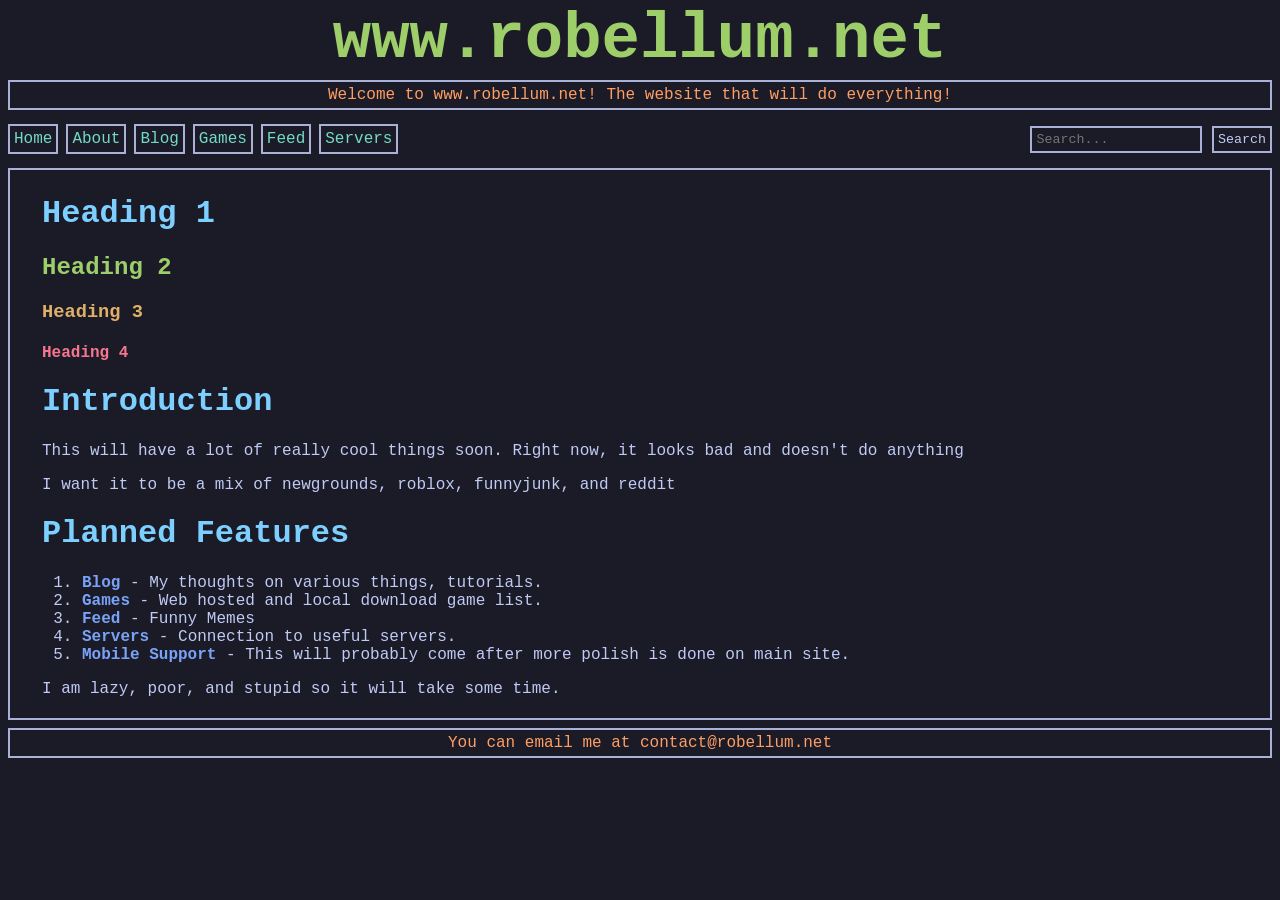
<file: docs/index.html>
<!DOCTYPE html>
<html lang="en">
<head>
    <meta charset="UTF-8">
    <meta name="viewport" content="device-width, initial-scale=1.0">
    <title>Robellum</title>
    <link rel="stylesheet" href="style.css"
</head>
<body>
    <div class="title">www.robellum.net</div>
    <div class="banner">Welcome to www.robellum.net! The website that will do everything!</div>
    <div class="header">
      <ul>
        <li><a href="#">Home</a></li>
        <li><a href="#">About</a></li>
        <li><a href="#">Blog</a></li>
        <li><a href="#">Games</a></li>
        <li><a href="#">Feed</a></li>
        <li><a href="#">Servers</a></li>
      </ul>
      <div>
        <input type="search" id="query" name="q" placeholder="Search...">
        <button id="header-search">Search</button>
      </div>
    </div>
    <div class="container">
      <h1>Heading 1</h1>
      <h2>Heading 2</h2>
      <h3>Heading 3</h3>
      <h4>Heading 4</h4>
      <h1>Introduction</h1>
      <p>This will have a lot of really cool things soon. Right now, it looks bad and doesn't do anything</p>
      <p>I want it to be a mix of newgrounds, roblox, funnyjunk, and reddit</p>
      <h1>Planned Features</h1>
      <ol>
        <li><span class="bold">Blog</span> - My thoughts on various things, tutorials.</li>
        <li><span class="bold">Games</span> - Web hosted and local download game list.</li>
        <li><span class="bold">Feed</span> - Funny Memes</li>
        <li><span class="bold">Servers</span> - Connection to useful servers.</li>
        <li><span class="bold">Mobile Support</span> - This will probably come after more polish is done on main site.</li>
      </ol>
      <p>I am lazy, poor, and stupid so it will take some time.</p>
    </div>
    <div class="footer">You can email me at contact@robellum.net</div>
</body>
</html>
</file>
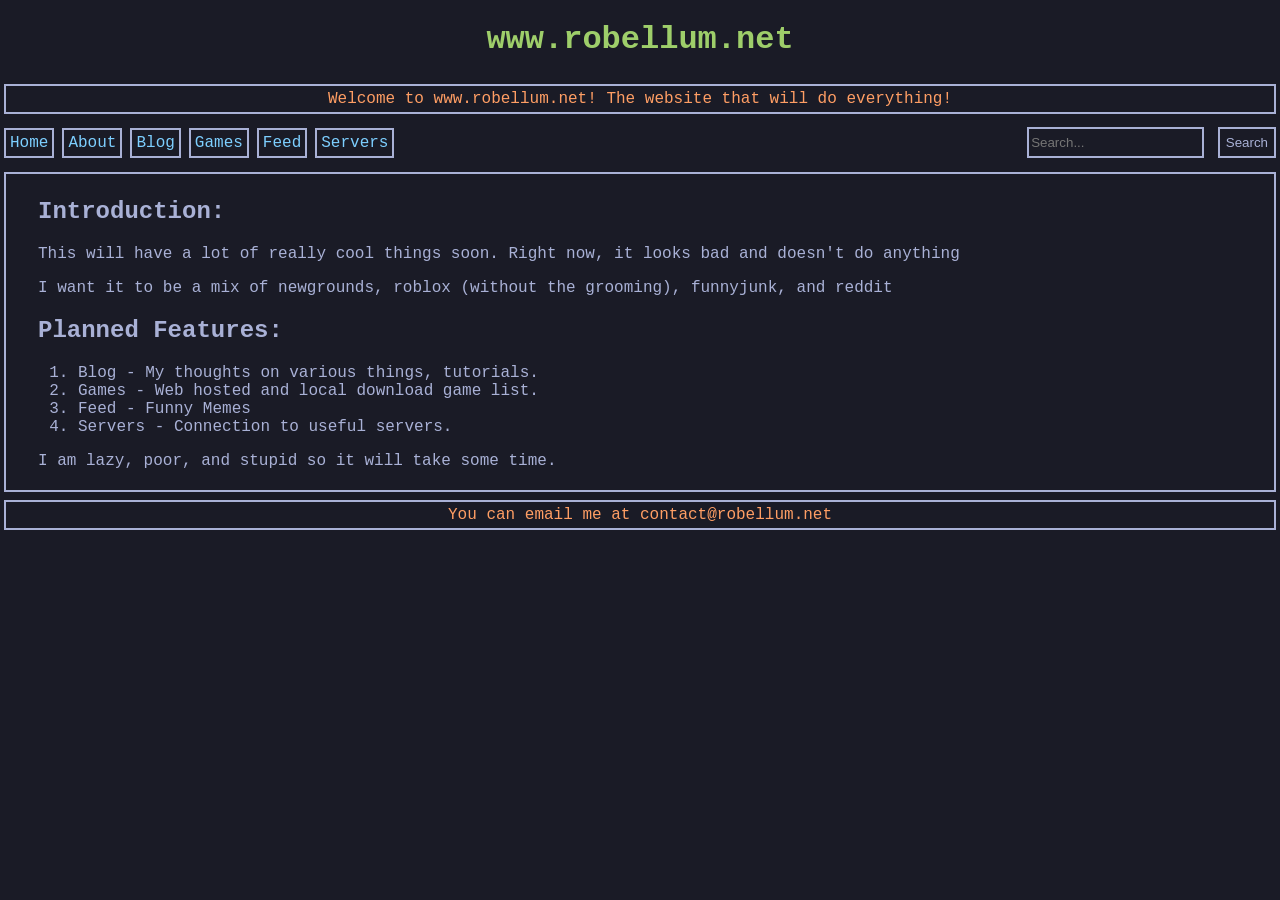
<file: root/index.html>
<!DOCTYPE html>
<html lang="en">
<head>
    <meta charset="UTF-8">
    <meta name="viewport" content="device-width, initial-scale=1.0">
    <title>Robellum</title>
    <link rel="stylesheet" href="style.css"
</head>
<body>
    <div class="title"><h1>www.robellum.net</h1></div>
    <div class="banner">Welcome to www.robellum.net! The website that will do everything!</div>
    <div class="header">
      <ul>
        <li><a href="#">Home</a></li>
        <li><a href="#">About</a></li>
        <li><a href="#">Blog</a></li>
        <li><a href="#">Games</a></li>
        <li><a href="#">Feed</a></li>
        <li><a href="#">Servers</a></li>
      </ul>
      <div>
        <input type="search" id="query" name="q" placeholder="Search...">
        <button id="header-search">Search</button>
      </div>
    </div>
    <div class="container">
      <h2>Introduction:</h2>
      <p>This will have a lot of really cool things soon. Right now, it looks bad and doesn't do anything</p>
      <p>I want it to be a mix of newgrounds, roblox (without the grooming), funnyjunk, and reddit</p>
      <h2>Planned Features:</h2>
      <ol>
        <li>Blog - My thoughts on various things, tutorials.</li>
        <li>Games - Web hosted and local download game list.</li>
        <li>Feed - Funny Memes</li>
        <li>Servers - Connection to useful servers.</li>
      </ol>
      <p>I am lazy, poor, and stupid so it will take some time.</p>
    </div>
    <div class="footer">You can email me at contact@robellum.net</div>
</body>
</html>
</file>
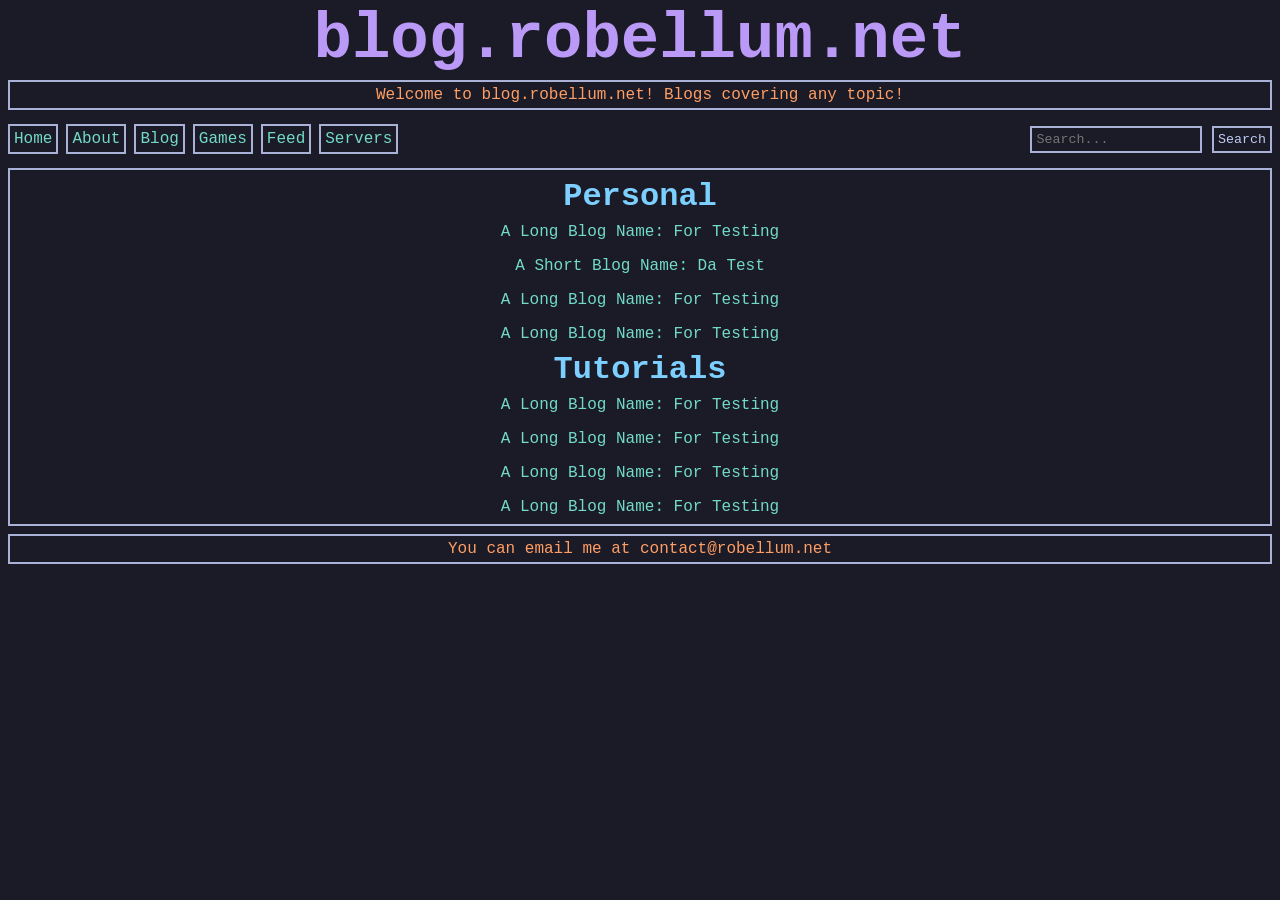
<file: docs/blog/index.html>
<!DOCTYPE html>
<html lang="en">
<head>
    <meta charset="UTF-8">
    <meta name="viewport" content="device-width, initial-scale=1.0">
    <title>Robellum</title>
    <link rel="stylesheet" href="style.css"
</head>
<body>
    <div class="title">blog.robellum.net</div>
    <div class="banner">Welcome to blog.robellum.net! Blogs covering any topic!</div>
    <div class="header">
      <ul>
        <li><a href="#">Home</a></li>
        <li><a href="#">About</a></li>
        <li><a href="#">Blog</a></li>
        <li><a href="#">Games</a></li>
        <li><a href="#">Feed</a></li>
        <li><a href="#">Servers</a></li>
      </ul>
      <div>
        <input type="search" id="query" name="q" placeholder="Search...">
        <button id="header-search">Search</button>
      </div>
    </div>
    <div class="container centered">
      <h1>Personal</h1>
      <ul>
        <li><a href="#">A Long Blog Name: For Testing</a></li>
        <li><a href="#">A Short Blog Name: Da Test</a></li>
        <li><a href="#">A Long Blog Name: For Testing</a></li>
        <li><a href="#">A Long Blog Name: For Testing</a></li>
      </ul>
      <h1>Tutorials</h1>
      <ul>
        <li><a href="#">A Long Blog Name: For Testing</a></li>
        <li><a href="#">A Long Blog Name: For Testing</a></li>
        <li><a href="#">A Long Blog Name: For Testing</a></li>
        <li><a href="#">A Long Blog Name: For Testing</a></li>
      </ul>
    </div>
    <div class="footer">You can email me at contact@robellum.net</div>
</body>
</html>
</file>
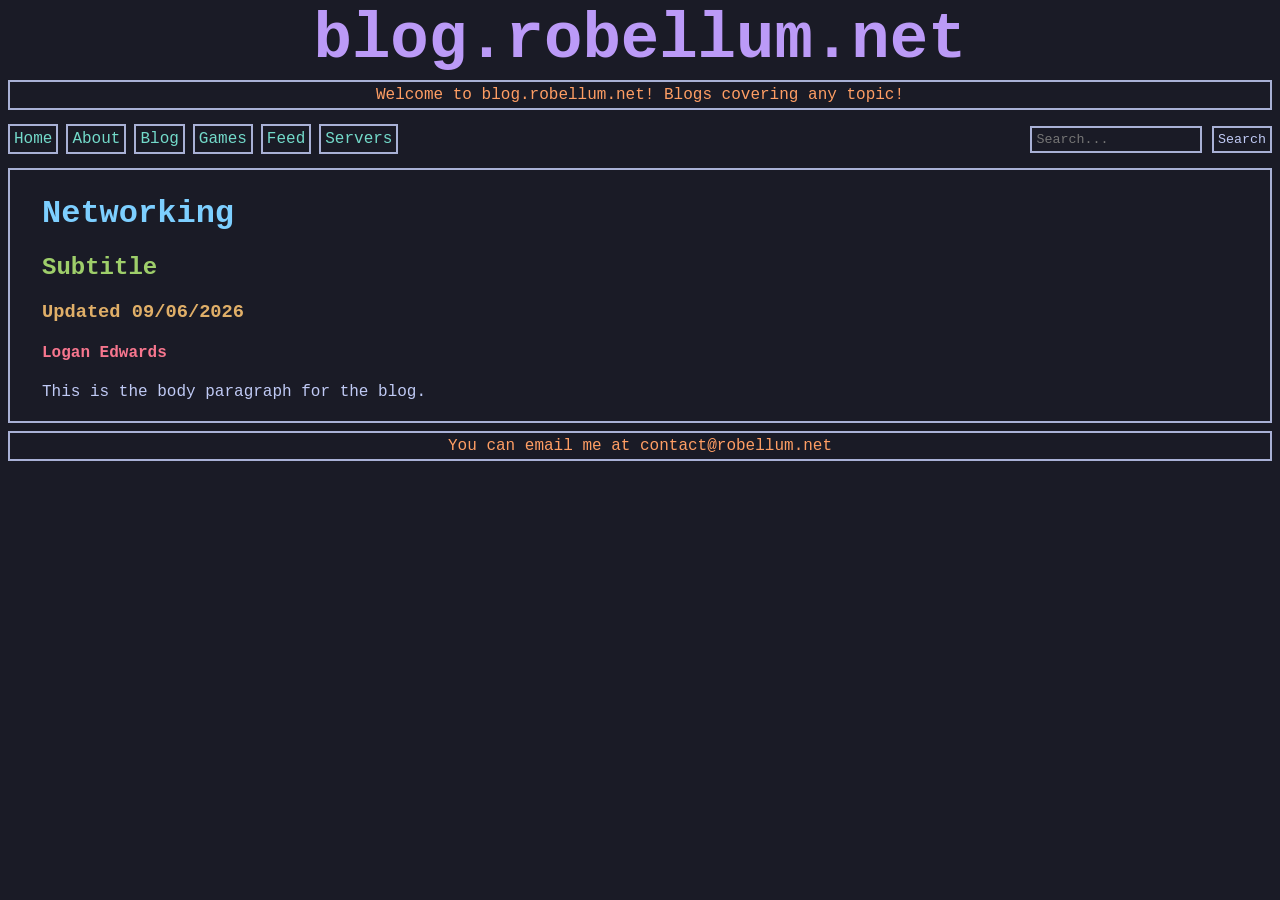
<file: docs/blog/networking/index.html>
<!DOCTYPE html>
<html lang="en">
<head>
    <meta charset="UTF-8">
    <meta name="viewport" content="device-width, initial-scale=1.0">
    <title>Robellum</title>
    <link rel="stylesheet" href="../style.css"
</head>
<body>
    <div class="title">blog.robellum.net</div>
    <div class="banner">Welcome to blog.robellum.net! Blogs covering any topic!</div>
    <div class="header">
      <ul>
        <li><a href="#">Home</a></li>
        <li><a href="#">About</a></li>
        <li><a href="#">Blog</a></li>
        <li><a href="#">Games</a></li>
        <li><a href="#">Feed</a></li>
        <li><a href="#">Servers</a></li>
      </ul>
      <div>
        <input type="search" id="query" name="q" placeholder="Search...">
        <button id="header-search">Search</button>
      </div>
    </div>
    <div class="container">
      <h1>Networking</h1>
      <h2>Subtitle</h2>
      <h3>Updated 09/06/2026</h3>
      <h4>Logan Edwards</h4>
      <p>This is the body paragraph for the blog.</p>
    </div>
    <div class="footer">You can email me at contact@robellum.net</div>
</body>
</html>
</file>
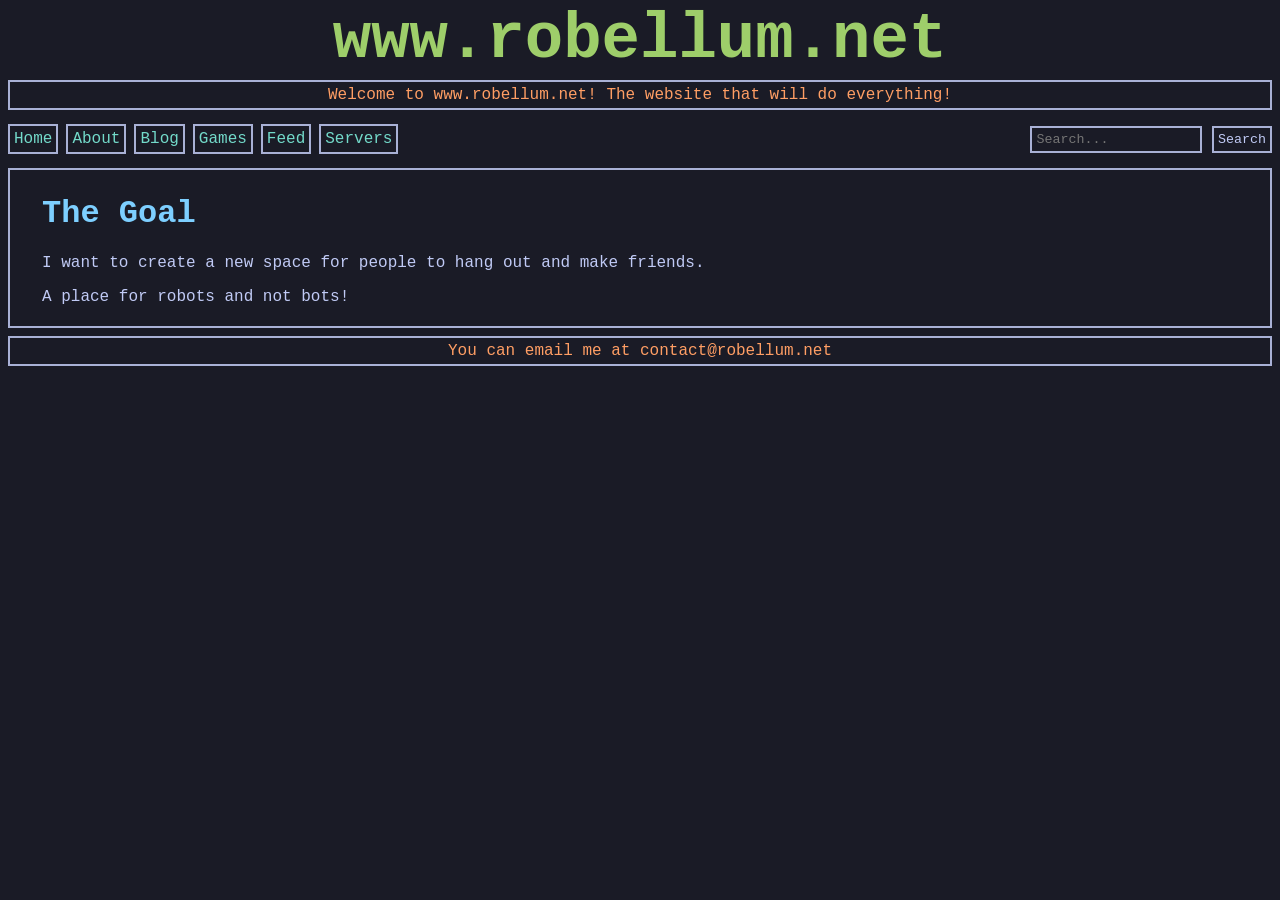
<file: docs/about.html>
<!DOCTYPE html>
<html lang="en">
<head>
    <meta charset="UTF-8">
    <meta name="viewport" content="device-width, initial-scale=1.0">
    <title>Robellum</title>
    <link rel="stylesheet" href="style.css"
</head>
<body>
    <div class="title">www.robellum.net</div>
    <div class="banner">Welcome to www.robellum.net! The website that will do everything!</div>
    <div class="header">
      <ul>
        <li><a href="#">Home</a></li>
        <li><a href="#">About</a></li>
        <li><a href="#">Blog</a></li>
        <li><a href="#">Games</a></li>
        <li><a href="#">Feed</a></li>
        <li><a href="#">Servers</a></li>
      </ul>
      <div>
        <input type="search" id="query" name="q" placeholder="Search...">
        <button id="header-search">Search</button>
      </div>
    </div>
    <div class="container">
      <h1>The Goal</h1>
      <p>I want to create a new space for people to hang out and make friends.</p>
      <p>A place for robots and not bots!</p>
    </div>
    <div class="footer">You can email me at contact@robellum.net</div>
</body>
</html>
</file>
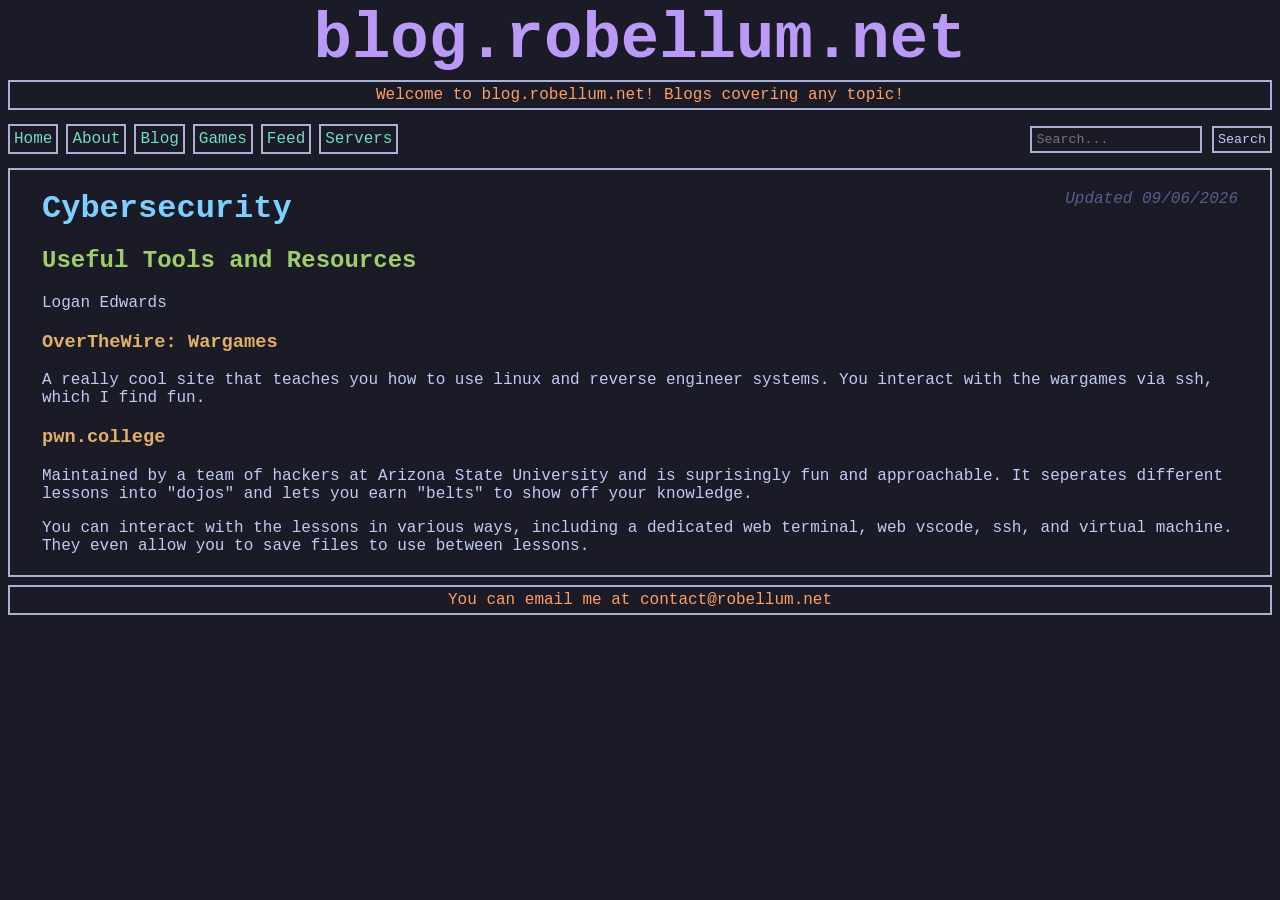
<file: docs/blog/networking/cybersecurity.html>
<!DOCTYPE html>
<html lang="en">
<head>
    <meta charset="UTF-8">
    <meta name="viewport" content="device-width, initial-scale=1.0">
    <title>Robellum</title>
    <link rel="stylesheet" href="../style.css"
</head>
<body>
    <div class="title">blog.robellum.net</div>
    <div class="banner">Welcome to blog.robellum.net! Blogs covering any topic!</div>
    <div class="header">
      <ul>
        <li><a href="#">Home</a></li>
        <li><a href="#">About</a></li>
        <li><a href="#">Blog</a></li>
        <li><a href="#">Games</a></li>
        <li><a href="#">Feed</a></li>
        <li><a href="#">Servers</a></li>
      </ul>
      <div>
        <input type="search" id="query" name="q" placeholder="Search...">
        <button id="header-search">Search</button>
      </div>
    </div>
    <div class="container">
      <div class="row">
      <h1>Cybersecurity</h1>
      <p class="italic">Updated 09/06/2026</p>
      </div>
      <h2>Useful Tools and Resources</h2>
      <p>Logan Edwards</p>
      <h3>OverTheWire: Wargames</h3>
      <p>A really cool site that teaches you how to use linux and reverse engineer systems. You interact with the wargames via ssh, which I find fun.</p>
      <h3>pwn.college</h3>
      <p>Maintained by a team of hackers at Arizona State University and is suprisingly fun and approachable. It seperates different lessons into "dojos" and lets you earn "belts" to show off your knowledge.</p>
      <p>You can interact with the lessons in various ways, including a dedicated web terminal, web vscode, ssh, and virtual machine. They even allow you to save files to use between lessons.</p>
    </div>
    <div class="footer">You can email me at contact@robellum.net</div>
</body>
</html>
</file>
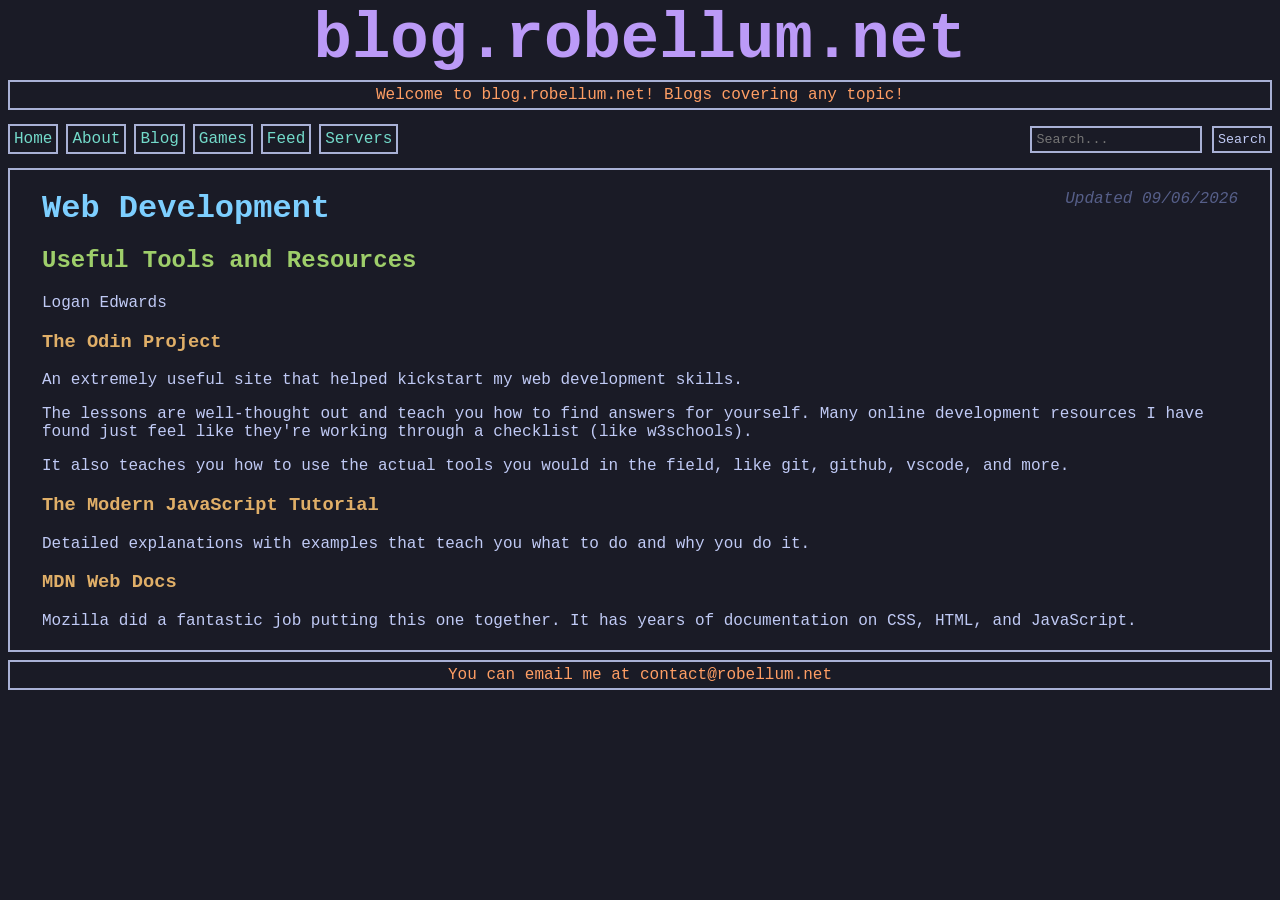
<file: docs/blog/networking/web-development.html>
<!DOCTYPE html>
<html lang="en">
<head>
    <meta charset="UTF-8">
    <meta name="viewport" content="device-width, initial-scale=1.0">
    <title>Robellum</title>
    <link rel="stylesheet" href="../style.css"
</head>
<body>
    <div class="title">blog.robellum.net</div>
    <div class="banner">Welcome to blog.robellum.net! Blogs covering any topic!</div>
    <div class="header">
      <ul>
        <li><a href="#">Home</a></li>
        <li><a href="#">About</a></li>
        <li><a href="#">Blog</a></li>
        <li><a href="#">Games</a></li>
        <li><a href="#">Feed</a></li>
        <li><a href="#">Servers</a></li>
      </ul>
      <div>
        <input type="search" id="query" name="q" placeholder="Search...">
        <button id="header-search">Search</button>
      </div>
    </div>
    <div class="container">
      <div class="row">
        <h1>Web Development</h1>
        <p class="italic">Updated 09/06/2026</p>
      </div>
      <h2>Useful Tools and Resources</h2>
      <p>Logan Edwards</p>
      <h3>The Odin Project</h3>
      <p>An extremely useful site that helped kickstart my web development skills.</p>
      <p>The lessons are well-thought out and teach you how to find answers for yourself. Many online development resources I have found just feel like they're working through a checklist (like w3schools).</p>
      <p>It also teaches you how to use the actual tools you would in the field, like git, github, vscode, and more.</p>
      <h3>The Modern JavaScript Tutorial</h3>
      <p>Detailed explanations with examples that teach you what to do and why you do it.</p>
      <h3>MDN Web Docs</h3>
      <p>Mozilla did a fantastic job putting this one together. It has years of documentation on CSS, HTML, and JavaScript.</p>
    </div>
    <div class="footer">You can email me at contact@robellum.net</div>
</body>
</html>
</file>
<file: docs/style.css>
body {
  display: flex;
  flex-direction: column;
  margin: 4px;
  color: #c0caf5;
  background-color: #1a1b26;
  font-family: "Lucida Console", "Courier New", monospace;
}
h1 {
  color: #7dcfff;
}
h2 {
  color: #9ece6a;
}
h3 {
  color: #e0af68;
}
h4 {
  color: #f7768e;
}
ul {
  display: flex;
  padding: 0;
  list-style-type: none;
}
li a {
  margin: 4px;
  padding: 4px;
  border: 2px solid #a9b1d6;
  color: #73daca;
  text-decoration: none;
}
li a:hover,
#header-search:hover {
  border: 2px solid #9ece6a;
  color: #1abc9c;
  cursor: pointer;
}
.bold {
  color: #7aa2f7;
  font-weight: bold;
}
.italic {
  color: #565f89;
  font-style: italic;
}
.title{
  align-self: center;
  color: #9ece6a;
  font-size: 5vw;
  font-weight: bold;
}
.banner,
.container,
.footer {
  margin: 4px;
  padding: 4px 32px;
  border: 2px solid #a9b1d6;
}
.banner,
.footer {
  text-align: center;
  color: #ff9e64;
}
.header {
  display: flex;
  justify-content: space-between;
  align-items: center;
}
.centered {
  display: flex;
  flex-direction: column;
  align-items: center;
}
.centered > * {
  margin: 4px;
  gap: 16px;
  flex-direction: column;
}
#query {
  margin: 8px 0px;
  padding: 4px;
  color: #a9b1d6;
  background-color: #1a1b26;
  border: 2px solid #a9b1d6;
  font-family: "Lucida Console", "Courier New", monospace;
}
#query:focus{
  border: 2px solid #9ece6a;
  outline: none;
}
#header-search {
  margin-right: 4px;
  padding: 4px;
  color: #c0caf5;
  background-color: #1a1b26;
  border: 2px solid #a9b1d6;
  font-family: "Lucida Console", "Courier New", monospace;
}
</file>
<file: root/style.css>
body {
  display: flex;
  flex-direction: column;
  min-height: 100vh;
  margin: 0;
  color: #a9b1d6;
  background-color: #1a1b26;
  font-family: "Lucida Console", "Courier New", monospace;
}
ul {
  display: flex;
  padding: 0;
  list-style-type: none;
}
li a {
  margin: 4px;
  padding: 4px;
  border: 2px solid #a9b1d6;
  color: #7dcfff;
  text-decoration: none;
}
li a:hover,
#header-search:hover {
  border: 2px solid #7dcfff;
  color: #2ac3de;
  cursor: pointer;
}
.title{
  align-self: center;
  color: #9ece6a;
}
.banner,
.container,
.footer {
  margin: 4px;
  padding: 4px 32px;
  border: 2px solid #a9b1d6;
}
.banner,
.footer {
  text-align: center;
  color: #ff9e64;
}
.header {
  display: flex;
  justify-content: space-between;
  align-items: center;
}
#query {
  margin: 8px 0px;
  height: 31.2px;
  color: #a9b1d6;
  background-color: #1a1b26;
  border: 2px solid #a9b1d6;
}
#query:focus{
  border: 2px solid yellow;
  outline: none;
}
#header-search {
  height: 31.2px;
  margin: 4px;
  color: #a9b1d6;
  background-color: #1a1b26;
  border: 2px solid #a9b1d6;
}
</file>
<file: docs/blog/style.css>
body {
  display: flex;
  flex-direction: column;
  margin: 4px;
  color: #c0caf5;
  background-color: #1a1b26;
  font-family: "Lucida Console", "Courier New", monospace;
}
h1 {
  color: #7dcfff;
}
h2 {
  color: #9ece6a;
}
h3 {
  color: #e0af68;
}
h4 {
  color: #f7768e;
}
ul {
  display: flex;
  padding: 0;
  list-style-type: none;
}
li a {
  color: #73daca;
  text-decoration: none;
}
li a:hover {
  color: #1abc9c;
}
.header > ul > li a {
  margin: 4px;
  padding: 4px;
  border: 2px solid #a9b1d6;
  color: #73daca;
}
.header > ul > li a:hover,
#header-search:hover {
  border: 2px solid #9ece6a;
}
.bold {
  color: #7aa2f7;
  font-weight: bold;
}
.italic {
  color: #565f89;
  font-style: italic;
}
.row {
  display: flex;
  flex-direction: row;
  justify-content: space-between;
}
.row > * {
  margin-top: 16px;
  margin-bottom: 0;
}
.title{
  align-self: center;
  color: #bb9af7;
  font-size: 5vw;
  font-weight: bold;
}
.banner,
.container,
.footer {
  margin: 4px;
  padding: 4px 32px;
  border: 2px solid #a9b1d6;
}
.banner,
.footer {
  text-align: center;
  color: #ff9e64;
}
.header {
  display: flex;
  justify-content: space-between;
  align-items: center;
}
.centered {
  display: flex;
  flex-direction: column;
  align-items: center;
}
.centered > * {
  margin: 4px;
  gap: 16px;
  flex-direction: column;
  align-items: center;
}
#query {
  margin: 8px 0px;
  padding: 4px;
  color: #a9b1d6;
  background-color: #1a1b26;
  border: 2px solid #a9b1d6;
  font-family: "Lucida Console", "Courier New", monospace;
}
#query:focus{
  border: 2px solid #9ece6a;
  outline: none;
}
#header-search {
  margin-right: 4px;
  padding: 4px;
  color: #c0caf5;
  background-color: #1a1b26;
  border: 2px solid #a9b1d6;
  font-family: "Lucida Console", "Courier New", monospace;
}
</file>
